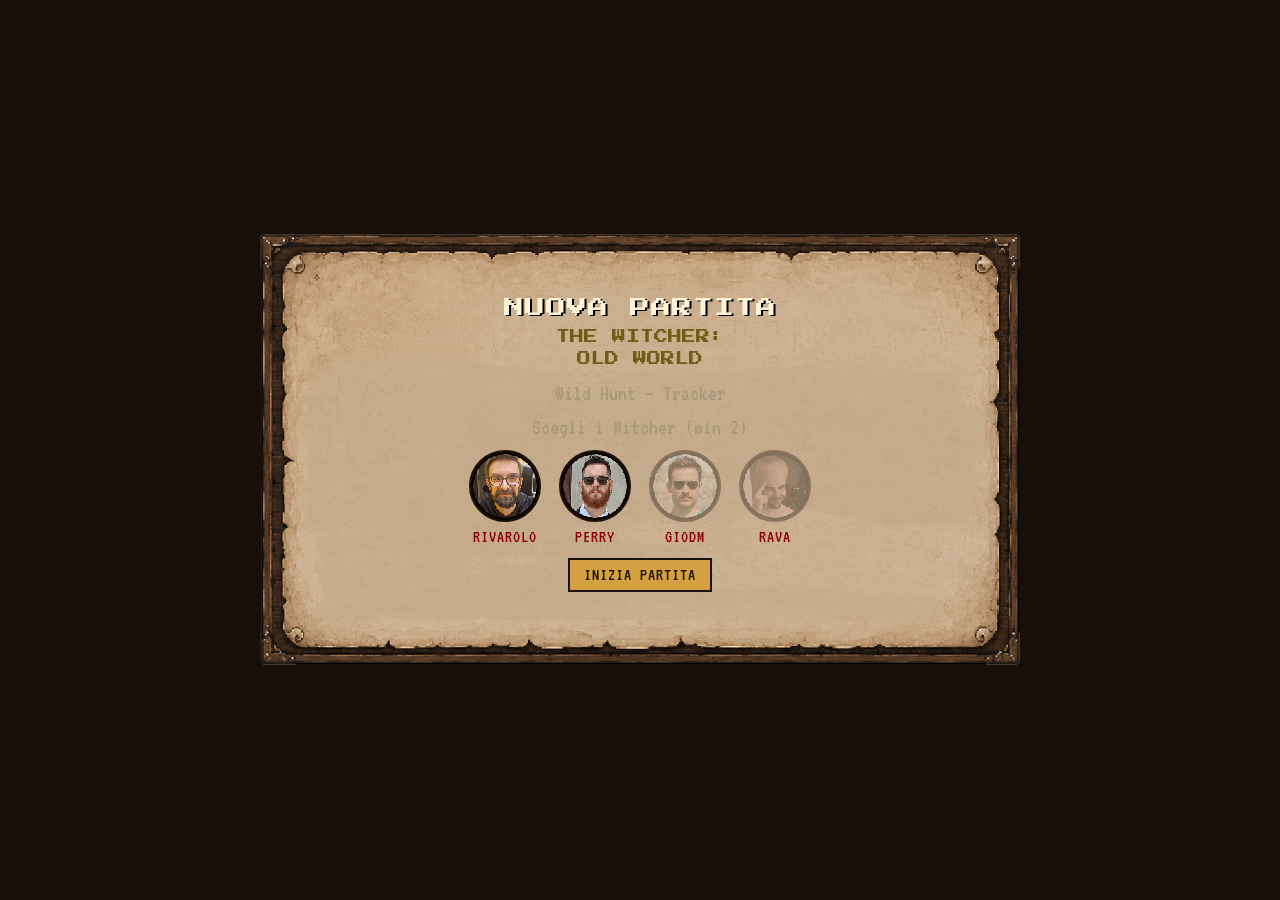
<file: witcher/index.html>
<!DOCTYPE html>
<html lang="it">
  <head>
    <meta charset="UTF-8" />
    <meta name="viewport" content="width=device-width, initial-scale=1.0, maximum-scale=1.0, user-scalable=no, viewport-fit=cover" />
    <meta name="theme-color" content="#1a0e08" />
    <meta http-equiv="Cache-Control" content="no-cache, no-store, must-revalidate" />
    <link rel="manifest" href="manifest.json" />
    <link rel="icon" href="public/favicon.svg" />
    <link rel="preconnect" href="https://fonts.googleapis.com" />
    <link rel="preconnect" href="https://fonts.gstatic.com" crossorigin />
    <link href="https://fonts.googleapis.com/css2?family=Press+Start+2P&family=VT323&display=swap" rel="stylesheet" />
    <link rel="stylesheet" href="style.css?v=9" />
    <title>The Witcher: Old World — Tracker</title>
  </head>
  <body>
    <div id="app"></div>
    <script src="data.js?v=9"></script>
    <script src="witchers.js?v=9"></script>
    <script src="pixelate.js?v=9"></script>
    <script src="app.js?v=9"></script>
    <script>
      if ('serviceWorker' in navigator) {
        window.addEventListener('load', () => navigator.serviceWorker.register('sw.js').catch(() => {}))
      }
    </script>
  </body>
</html>
</file>
<file: witcher/style.css>
/* =====================================================
 * The Witcher: Old World — Tracker  |  PIXEL ART CSS
 * =====================================================
 *
 * NESSUN PNG di cornice/overlay. Tutto il chrome è CSS:
 *   - bordi beveled (top/left chiari, bottom/right scuri)
 *   - background a strisce di legno via repeating-linear-gradient
 *   - header dorato in stile arcade
 *
 * Token, hex e card sono shape CSS pure. Le foto dei mostri/luoghi/avatar
 * passano attraverso il filtro mosaico (pixelate.js).
 *
 * Layout normale: niente position:absolute sul tavolo, niente overlay
 * basati su % di un PNG. Tutto è flex/grid.
 * ===================================================== */

:root {
  /* Palette pixel-art legno scuro */
  --bg:          #1a0e08;
  --wood-dark:   #2a1810;
  --wood:        #4a3220;
  --wood-light:  #6e4a2c;
  --wood-hi:     #8c5e38;
  --metal-dark:  #1a1108;
  --metal:       #3a2e22;
  --gold:        #d4a042;
  --gold-light:  #f0c860;
  --gold-dim:    #8c6a2a;
  --parchment:   #e8d4a8;
  --green:       #5ab068;
  --green-dark:  #2d6038;
  --red:         #c83a1a;
  --red-dark:    #6e1e10;
  --blue:        #5a8cc8;

  --text:        #e8d4a8;
  --text-dim:    #a89878;
  --text-ink:    #1a0e08;

  --font-ui:     'VT323', 'Courier New', monospace;
  --font-pixel:  'Press Start 2P', 'VT323', monospace;
}

/* ===== reset ===== */
* { box-sizing: border-box; margin: 0; padding: 0; -webkit-tap-highlight-color: transparent; }
html, body, #app {
  height: 100%; width: 100%; overflow: hidden;
  font-family: var(--font-ui);
  color: var(--text);
  background: var(--bg);
  user-select: none;
  touch-action: manipulation;
  image-rendering: pixelated;
}
body {
  /* Pattern di legno orizzontale come sfondo della stanza */
  background:
    repeating-linear-gradient(
      0deg,
      #150a05 0px, #150a05 3px,
      #1a0e08 3px, #1a0e08 28px,
      #221510 28px, #221510 30px
    );
}
button {
  font-family: inherit; cursor: pointer; border: none;
  background: none; color: inherit; padding: 0;
}
img {
  display: block;
  /* niente callout/drag nativo su tablet (long-press mostro) */
  -webkit-user-drag: none;
  user-select: none;
  -webkit-touch-callout: none;
  pointer-events: none;
}
/* L'unica img che DEVE ricevere click (se mai) la marchiamo con .clickable */
img.clickable { pointer-events: auto; }

/* ===== Tipografia ===== */
.t-pixel { font-size: 11px;
    color: #f5d06f;
    letter-spacing: 2px;
    text-shadow: 1px 1px 0 #000;
}

.t-ui    { font-family: var(--font-ui); }
h1, h2, .title { font-family: var(--font-pixel); letter-spacing: 1px; }

/* ===== Stage = root layout ===== */
#app { display: flex; align-items: center; justify-content: center; padding: 8px; }

/* La stage del tavolo monta il PNG di sfondo a proporzione 1706/922.
   Il layout interno NON usa più posizioni assolute % — solo grid/flex.
   Padding-top elevato per posizionare gli elementi SOTTO le icone terrain e il titolo "MISSIONI" già disegnati nello sfondo. */
.table {
  background-image: url('public/ui/bg_table.png?v=6');
  background-size: 100% 100%;
  background-repeat: no-repeat;
  aspect-ratio: 1706 / 922;
  width: min(100vw, calc(100vh * (1706 / 922)));
  max-height: 100vh;
  height: auto;
  padding: 0;
  position: relative;
  /* container query: 1cqw = 1% della width della table → tutto interno scala col viewport */
  container-type: inline-size;
}

/* Pannelli interni: trasparenti, niente bordi, niente header (titoli e icone sono nel PNG) */
.table .panel {
  background: none;
  border: none;
  outline: none;
}
.table .panel-header { display: none; }
.table .panel-body {
  background: none;
  padding: 0% 10% 10% 12%;   /* top alto = sotto le icone tonde / titolo MISSIONI */
  margin-top:22%;
}

/* Posizionamento card mostro all'interno della propria colonna (decisione utente)
   — in cqw così su tablet scala proporzionalmente. */
.table .monster-card { margin-top: 8.7cqw; margin-left: 4cqw; }
.table .monster-card .btn-sm { margin-top: 1.2cqw; margin-bottom: 2.4cqw; }
/* Spazio per il numero token che sbuca top-left, dentro al container .tracks
   che ha overflow-y:auto (altrimenti viene clippato). */
.table .tracks { padding: 10px 10px 0 10px; }

/* Toolbar in alto a destra: timer + bottoni partita */
.top-toolbar {
  position: absolute;
  top: 6px; right: 8px;
  display: flex; gap: 6px; align-items: center;
  z-index: 5;
}
.game-timer {
  background: var(--metal-dark);
  color: var(--gold-light);
  font-family: var(--font-pixel);
  font-size: 11px;
  padding: 6px 10px;
  border: 1px solid var(--gold-dim);
}
.top-btn {
  background: var(--metal-dark);
  color: var(--gold);
  border: 1px solid var(--gold-dim);
  padding: 5px 9px;
  font-family: var(--font-pixel);
  font-size: 9px;
  cursor: pointer;
}
.top-btn:active { transform: translate(1px, 1px); }

/* Hotspot trasparenti sopra le icone tonde foresta/acqua/montagna del bg.
   Click = randomizer di un luogo per quel terreno (peek). */
.terrain-spot {
  position: absolute;
  width: 7cqw; height: 7cqw;
  background: transparent;
  border: none;
  cursor: pointer;
  z-index: 4;
  /* aiuto visivo solo in debug:
     outline: 1px dashed rgba(0,255,213,.5); */
}
.terrain-spot:active { transform: scale(.9); }
/* Posizioni stimate dalle icone tonde nello sfondo bg_table.png — regolabili */
.terrain-spot-forest   { top: 1.5cqw; left: 6.5cqw; }
.terrain-spot-water    { top: 1.5cqw; left: 22.5cqw; }
.terrain-spot-mountain { top: 1.5cqw; left: 38.5cqw; }

/* ============================================
 * COMPONENTE BASE: pannello pixel art
 * ============================================ */
.panel {
  background: var(--wood-dark);
  border: 3px solid var(--metal-dark);
  outline: 2px solid var(--metal-dark);
  outline-offset: 0;
  position: relative;
}
.panel-header {
  background: linear-gradient(180deg, var(--gold-light) 0%, var(--gold) 50%, var(--gold-dim) 100%);
  color: var(--text-ink);
  font-family: var(--font-pixel);
  font-size: 10px;
  padding: 6px 10px;
  border-bottom: 3px solid var(--metal-dark);
  display: flex; align-items: center; justify-content: space-between;
  gap: 8px;
  text-transform: uppercase;
  letter-spacing: 1px;
  text-shadow: 1px 1px 0 rgba(0,0,0,.25);
}
.panel-body {
  padding: 10px;
  background:
    repeating-linear-gradient(
      90deg,
      var(--wood-light) 0px,
      var(--wood-light) 22px,
      var(--wood) 22px,
      var(--wood) 24px,
      var(--wood-dark) 24px,
      var(--wood-dark) 26px
    );
}

/* ============================================
 * BOTTONI pixel art
 * ============================================ */
.btn {
  font-family: var(--font-ui);
  font-size: 18px;
  line-height: 1;
  padding: 6px 14px;
  background: var(--wood-light);
  color: var(--text);
  border: 2px solid var(--metal-dark);
  text-transform: uppercase;
  letter-spacing: 1px;
  cursor: pointer;
}
.btn:active { transform: translate(1px, 1px); }
.btn-primary {
  background: var(--gold);
  color: var(--text-ink);
  border: 2px solid var(--metal-dark);
}
.btn-danger { background: var(--red-dark); }
.btn-sm     { font-size: 14px; padding: 3px 8px; }
.btn:disabled, .btn[aria-disabled="true"] {
  opacity: .4; cursor: not-allowed;
}

/* ============================================
 * BADGE numerici (pixel)
 * ============================================ */
.badge {
  display: inline-flex; align-items: center; justify-content: center;
  background: var(--metal-dark); color: var(--gold);
  font-family: var(--font-pixel); font-size: 10px;
  padding: 4px 6px; min-width: 22px;
  border-top:    1px solid var(--metal);
  border-left:   1px solid var(--metal);
  border-right:  1px solid #000;
  border-bottom: 1px solid #000;
}
.badge-lg { font-size: 14px; padding: 6px 10px; min-width: 32px; }

/* ============================================
 * TOKEN: cerchio pixelato con foto + numero
 * ============================================ */
.token {
  position: relative;
  width: 44px; height: 44px;
  background: var(--wood-dark);
  border: 2px solid var(--metal-dark);
  border-radius: 50%;
  flex-shrink: 0;
  /* niente overflow hidden qui — il numero deve poter uscire dal cerchio */
}
.token-img {
  width: 100%; height: 100%;
  object-fit: cover;
  image-rendering: pixelated;
  border-radius: 50%;   /* clip alla forma del token */
}
.token-num {
  position: absolute;
  top: -6px; left: -6px;
  background: var(--metal-dark);
  color: var(--gold);
  font-family: var(--font-pixel);
  font-size: 12px;
  padding: 4px 6px;
  border: 2px solid var(--gold);
  z-index: 3;
  line-height: 1;
  min-width: 22px;
  text-align: center;
}
.token-check {
  position: absolute; inset: 0;
  display: flex; align-items: center; justify-content: center;
  font-size: 28px;
  background: rgba(45, 96, 56, .55);
  text-shadow: 1px 1px 0 #000;
}
.token.done .token-img { opacity: .45; }


.token-sm { width: 50px; height: 50px; }
.token-sm .token-num { font-size: 11px; padding: 3px 5px; min-width: 20px; top: -6px; left: -6px; }

/* ============================================
 * HEX mostro (esagono CSS, niente PNG)
 * ============================================ */
.hex {
  position: relative;
  width: 84px; height: 96px;
  flex-shrink: 0;
  cursor: pointer;
}
.hex-shape {
  position: absolute; inset: 0;
  background: var(--wood-dark);
  clip-path: polygon(50% 0%, 100% 25%, 100% 75%, 50% 100%, 0% 75%, 0% 25%);
}
.hex-shape-inner {
  position: absolute; inset: 4px;
  background: var(--wood-light);
  clip-path: polygon(50% 0%, 100% 25%, 100% 75%, 50% 100%, 0% 75%, 0% 25%);
  overflow: hidden;
}
.hex-img {
  position: absolute; inset: 0;
  width: 100%; height: 100%;
  object-fit: cover;
  image-rendering: pixelated;
}
.hex-empty {
  position: absolute; inset: 0;
  display: flex; align-items: center; justify-content: center;
  color: var(--gold);
  font-family: var(--font-pixel);
  font-size: 22px;
  text-shadow: 1px 1px 0 #000;
}
.hex-num {
  position: absolute;
  top: 8px; left: 50%; transform: translateX(-50%);
  z-index: 3;
}
.hex-plus {
  position: absolute; inset: 0;
  display: flex; align-items: center; justify-content: center;
  z-index: 3;
  color: var(--text);
  font-family: var(--font-pixel);
  font-size: 28px;
  text-shadow: 2px 2px 0 #000;
}
.hex-content {
  position: absolute; inset: 0;
  display: flex; align-items: center; justify-content: center;
  z-index: 3;
  font-family: var(--font-pixel);
  font-size: 14px;
  color: var(--text);
  text-shadow: 1px 1px 0 #000;
}
/* Badge livello mostro (I / II / III) in alto-destra dell'hex */
.hex-level {
  position: absolute; top: -4px; right: -6px;
  background: var(--metal-dark);
  color: var(--gold-light);
  font-family: var(--font-pixel);
  font-size: 10px;
  padding: 3px 5px;
  border: 1px solid var(--gold);
  z-index: 4;
  line-height: 1;
  text-shadow: 1px 1px 0 #000;
}
.hex:active { transform: translateY(1px); }


/* ============================================
 * SETUP screen
 * ============================================ */
.setup-wrap {
  display: flex; align-items: center; justify-content: center;
  width: 100%; height: 100%;
}
/* il setup è un .dialog (background dialog-box.png) renderizzato come stage */
.setup-dialog { animation: none; }
.setup-body {
  display: flex; flex-direction: column; align-items: center;
  gap: 14px; padding: 0;
}
.setup-title {
  font-family: var(--font-pixel); font-size: 14px;
  color: #6f5d18; text-align: center; line-height: 1.6;
}
.setup-sub {
  font-family: var(--font-ui); font-size: 22px;
  color: var(--text-dim);
}
.witcher-grid {
  display: flex; gap: 18px; justify-content: center; flex-wrap: wrap;
}
.witcher-pick {
  display: flex; flex-direction: column; align-items: center; gap: 6px;
  background: none; cursor: pointer;
}
.witcher-pick .token {
  width: 72px; height: 72px;
  opacity: .35;
  transition: opacity .12s;
}
.witcher-pick.sel .token { opacity: 1; }
.witcher-pick .w-name {
  font-family: var(--font-ui);
  font-size: 18px;
  color: #8d0000;
  letter-spacing: 1px;
}
.witcher-pick.sel .w-name { color: #8d0000; }

/* ============================================
 * TAVOLO: griglia 2 colonne (mostri | missioni)
 * ============================================ */
.table {
  display: grid;
  grid-template-columns: 1fr 1fr;
  gap: 10px;
  width: 100%; height: 100%;
  max-width: 1400px;
  max-height: 100vh;
  padding: 6px;
}

/* Pannello a sinistra: 3 card mostro affiancate */
.monsters {
  display: grid;
  grid-template-columns: repeat(3, 1fr);
  gap: 8px;
}
.monster-card { display: flex; flex-direction: column; }
.monster-card .panel-body {
  flex: 1;
  display: flex; flex-direction: column;
  align-items: center;
  gap: 8px;
  min-height: 0;
}
.terrain-icon {
  width: 18px; height: 18px;
  image-rendering: pixelated;
}
.monster-hex-wrap {
  display: flex; flex-direction: column; align-items: center; gap: 4px;
}
.monster-name {
  font-family: var(--font-ui);
  font-size: 18px;
  color: var(--text);
  text-align: center;
  line-height: 1;
  min-height: 18px;
  letter-spacing: 1px;
}
.tracks {
  display: flex; flex-direction: column; gap: 4px;
  align-items: center; width: 100%;
  overflow-y: auto;
  flex: 1; min-height: 0;
}
.track {
  display: flex; align-items: center; gap: 4px;
}

/* Pannello destro: missioni */
.missions { display: flex; flex-direction: column; min-height: 0; }
.missions .panel-body {
  flex: 1;
  display: flex; flex-direction: column;
  gap: 8px;
  overflow-y: auto;
  min-height: 0;
  max-height: 510px;
}

/* Card missione — legno scuro con bordo metallico spesso e 4 borchie agli angoli */
.mission {
  background:
    radial-gradient(circle 4px at 10px 10px, #1a0e08 0, #1a0e08 4px, transparent 5px),
    radial-gradient(circle 4px at calc(100% - 10px) 10px, #1a0e08 0, #1a0e08 4px, transparent 5px),
    radial-gradient(circle 4px at 10px calc(100% - 10px), #1a0e08 0, #1a0e08 4px, transparent 5px),
    radial-gradient(circle 4px at calc(100% - 10px) calc(100% - 10px), #1a0e08 0, #1a0e08 4px, transparent 5px),
    repeating-linear-gradient(0deg,
      var(--wood-light) 0px, var(--wood-light) 3px,
      var(--wood) 3px, var(--wood) 6px);
  border: 4px solid var(--metal-dark);
  border-radius: 4px;
  box-shadow: inset 0 0 0 1px #6e4a2c;
  padding: 12px 18px;
  display: flex; align-items: center; gap: 12px;
  flex-wrap: wrap;
  position: relative;
}
.mission.done {
  background:
    radial-gradient(circle 4px at 10px 10px, #1a0e08 0, #1a0e08 4px, transparent 5px),
    radial-gradient(circle 4px at calc(100% - 10px) 10px, #1a0e08 0, #1a0e08 4px, transparent 5px),
    radial-gradient(circle 4px at 10px calc(100% - 10px), #1a0e08 0, #1a0e08 4px, transparent 5px),
    radial-gradient(circle 4px at calc(100% - 10px) calc(100% - 10px), #1a0e08 0, #1a0e08 4px, transparent 5px),
    repeating-linear-gradient(0deg, #3a5640 0px, #3a5640 3px, #2d4438 3px, #2d4438 6px);
  box-shadow: inset 0 0 0 1px var(--green);
}
.mission-num {
  font-family: var(--font-pixel);
  font-size: 14px;
  color: var(--gold-light);
  background: var(--metal-dark);
  padding: 6px 10px;
  border: 1px solid var(--gold);
  flex-shrink: 0;
}
.mission-witchers {
  display: flex; align-items: center; flex-shrink: 0;
  background: none; cursor: pointer; padding: 2px;
  border: none;
}
.mission-witchers .token { width: 32px; height: 32px; margin-left: -6px; }
.mission-witchers .token:first-child { margin-left: 0; }
.mission-witchers-add {
  display: inline-flex; align-items: center; justify-content: center;
  width: 28px; height: 28px; margin-left: 4px;
  background: var(--metal-dark); color: var(--gold);
  font-family: var(--font-pixel); font-size: 14px;
  border: 2px solid var(--gold-dim);
  line-height: 1;
}
.mission-witchers:active .mission-witchers-add {
  background: var(--gold); color: var(--text-ink);
}
.mission-markers {
  display: flex; gap: 6px; flex-wrap: wrap;
  margin-left: auto;
}
.mission-actions { display: flex; gap: 4px; }

/* "+ LUOGO" — pergamena chiara, bordo metallico, dentro la riga missione */
.add-loc {
  background: linear-gradient(180deg, #e8d4a8 0%, #c8ac80 100%);
  border: 3px solid var(--metal-dark);
  border-radius: 3px;
  color: var(--text-ink);
  font-family: var(--font-pixel);
  font-size: 9px;
  padding: 6px 12px;
  cursor: pointer;
  letter-spacing: 1px;
  text-shadow: 1px 1px 0 rgba(255,255,255,.25);
}
.add-loc:active { transform: translate(1px, 1px); }

/* "+ MISSIONE" — pergamena chiara con 4 borchie agli angoli, centrato */
.add-mission {
  background:
    radial-gradient(circle 3px at 7px 7px, var(--metal-dark) 0, var(--metal-dark) 3px, transparent 4px),
    radial-gradient(circle 3px at calc(100% - 7px) 7px, var(--metal-dark) 0, var(--metal-dark) 3px, transparent 4px),
    radial-gradient(circle 3px at 7px calc(100% - 7px), var(--metal-dark) 0, var(--metal-dark) 3px, transparent 4px),
    radial-gradient(circle 3px at calc(100% - 7px) calc(100% - 7px), var(--metal-dark) 0, var(--metal-dark) 3px, transparent 4px),
    linear-gradient(180deg, #e8d4a8 0%, #c8ac80 100%);
  border: 3px solid var(--metal-dark);
  border-radius: 4px;
  box-shadow: inset 0 0 0 1px rgba(0,0,0,.25);
  color: var(--text-ink);
  font-family: var(--font-pixel);
  font-size: 12px;
  padding: 12px 24px;
  letter-spacing: 2px;
  align-self: center;
  width: min(60%, 280px);
  margin-top: 4px;
  cursor: pointer;
  text-shadow: 1px 1px 0 rgba(255,255,255,.25);
}
.add-mission:active { transform: translate(1px, 1px); }

/* ============================================
 * Slot vuoto / placeholder
 * ============================================ */
.slot-empty {
  font-family: var(--font-ui);
  font-size: 18px;
  color: var(--text-dim);
  text-align: center;
}

/* ============================================
 * NEW GAME btn
 * ============================================ */
.new-game-btn {
  font-family: var(--font-pixel); font-size: 9px;
  background: none; color: var(--text-ink);
  cursor: pointer; padding: 0;
}

/* ============================================
 * MODAL / DIALOG (pixel)
 * ============================================ */
.modal {
  position: fixed; inset: 0; z-index: 50;
  background: rgba(8,4,2,.78);
  display: flex; align-items: center; justify-content: center;
  padding: 10px;
  animation: fade .15s ease;
}
@keyframes fade { from { opacity: 0; } }

/* Dialog unico: cornice = dialog-box.png. Tutti i dialog hanno stessa misura
   (aspect-ratio fisso). Contenuto in flusso naturale dentro al padding interno. */
.dialog {
  width: min(760px, 96vw);
  aspect-ratio: 1107 / 628;
  max-height: 92vh;
  background-image: url('public/ui/dialog-box.png?v=6');
  background-size: 100% 100%;
  background-repeat: no-repeat;
  display: flex; flex-direction: column;
  padding: 5%;     /* spazio per la cornice disegnata */
  animation: rise .2s cubic-bezier(.2,.9,.3,1.2);
}
@keyframes rise { from { transform: translateY(8px) scale(.98); opacity: 0; } }

/* I .panel/.panel-header/.panel-body dentro al .dialog perdono la decorazione
   pannello: lo sfondo è la cornice PNG. */
/* IMPORTANTE: NON includere .dialog.panel qui — sovrascriverebbe il background-image del dialog */
.dialog .panel-header,
.dialog .panel-body,
.dialog .dialog-actions {
  background: none;
  border: none;
  outline: none;
}
/* La cornice del .dialog è il PNG: rimuovo solo lo stile "pannello legno" che eredita */
.dialog.panel { border: none; outline: none; }
.dialog .panel-header {
  padding: 0;
  margin-bottom: 8px;
  color: #fff3d7;
  text-shadow: 2px 1px 0 #000;
  font-family: var(--font-pixel);
  font-size: 20px;
  text-align: center;
  display: block;
}
.dialog .panel-body {
  flex: 1;
  display: flex; flex-direction: column;
  gap: 12px; align-items: center;
  padding: 0;
  overflow-y: auto;
  min-height: 0;
}
.dialog-actions {
  padding: 8px 0 0 0;
  display: flex; gap: 12px; justify-content: center;
}

/* Scelta livello mostro */
.levels { display: flex; gap: 14px; justify-content: center; flex-wrap: wrap; padding-top: 45px;}
.level-btn {
  border-radius: 4px;
  cursor: pointer;
  padding: 8px;
  transition: transform .12s;
}
.level-btn img {
  width: 110px; height: auto;
  image-rendering: pixelated;
  display: block;
}
.level-btn:active { transform: scale(.94); }

/* Opzioni (witcher / luoghi nei dialog) */
.opts {
  display: flex; gap: 12px; justify-content: center; flex-wrap: wrap; padding-top: 75px;
}
.opt {
  display: flex; flex-direction: column; align-items: center; gap: 4px;
  background: none; cursor: pointer; padding: 4px;
}
.opt .token { width: 80px; height: 80px; opacity: .55; }
.opt.sel .token { opacity: 1; outline: 2px solid var(--gold); outline-offset: 2px; }
.opt-label { font-family: var(--font-ui); font-size: 25px; color: #6f5d18; }
.opt.sel .opt-label { color: var(--gold-light); }

/* Griglia luoghi (18) */
.loc-grid {
  display: grid;
  grid-template-columns: repeat(7, 1fr);
  gap: 15px;
  width: 100%;
}
.loc-grid .opt { padding: 2px; }
.loc-grid .token { width: 100%; max-width: 56px; height: auto; aspect-ratio: 1; }

/* ============================================
 * SLOT MACHINE (randomizer)
 * ============================================ */
.reel {
  display: flex; flex-direction: column; align-items: center;
  gap: 10px; padding: 10px;
}
.reel-frame {
  width: 140px; height: 140px;
  background: none;
  display: flex; align-items: center; justify-content: center;
  overflow: hidden;
}
.reel-frame img {
  max-width: 100%; max-height: 100%;
  image-rendering: pixelated;
}
.reel-frame.blur img { filter: blur(1.5px); }
.reel-label {
  font-family: var(--font-pixel); font-size: 14px;
  color: #6f5d18;
  text-align: center;
  text-shadow: 1px 1px 0 #000;
}
.reel.landed .reel-label { color: var(--green); }

/* Spawn flow: 2 contenitori FISSI mostro + luogo (no shift mentre randomizza) */
.spawn-body { overflow: hidden; }
.spawn-flow {
  display: flex; gap: 20px;
  align-items: stretch; justify-content: center;
  width: 100%;
}
.spawn-col {
  display: flex; flex-direction: column;
  align-items: center; gap: 6px;
  flex: 1;
  min-width: 0;
}
.spawn-label {
  font-family: var(--font-pixel);
  font-size: 10px;
  color: var(--gold-light);
  text-shadow: 1px 1px 0 #000;
  letter-spacing: 2px;
}
/* Contenitore con dimensioni fisse, il reel sta dentro senza muovere il box.
   Trasparente: serve solo come scatola di posizionamento, niente cornice. */
.spawn-box {
  position: relative;
  width: 100%;
  height: 180px;
  background: none;
  border: none;
  display: flex; align-items: center; justify-content: center;
  overflow: hidden;
}
.spawn-box .reel { padding: 6px; gap: 6px; height: 100%; justify-content: center; }
.spawn-box .reel-frame { width: 100px; height: 100px; }
.spawn-box .reel-label {
  font-size: 9px;
  max-width: 100%;
  text-align: center;
  overflow: hidden;
  text-overflow: ellipsis;
  white-space: nowrap;
}
/* Bottone reroll (↩) piccolo, posizionato come richiesto */
.reroll-btn {
  position: absolute;
  top: 30px; right: 100px;
  width: 24px; height: 24px;
  background: var(--metal-dark);
  color: var(--gold-light);
  border: 1px solid var(--gold-dim);
  border-radius: 6px;
  font-family: var(--font-pixel);
  font-size: 14px;
  line-height: 1;
  cursor: pointer;
  z-index: 5;
  display: flex; align-items: center; justify-content: center;
  padding: 0;
}
.reroll-btn:disabled { opacity: .35; cursor: not-allowed; }
.reroll-btn:active:not(:disabled) { transform: translate(1px, 1px); }

/* Messaggio conferma dentro al dialog confirm */
.confirm-msg {
  font-family: var(--font-ui);
  font-size: 22px;
  color: var(--text);
  text-align: center;
  padding: 10px 0;
}

/* Schermata stats (vittoria/ritirata) */
.stats-grid {
  display: flex; flex-direction: column;
  gap: 4px;
  background: rgba(0,0,0,.25);
  border: 1px solid var(--metal-dark);
  padding: 10px 14px;
  min-width: 240px;
}
.stat-row {
  display: flex; justify-content: space-between;
  gap: 12px;
  font-family: var(--font-pixel);
  font-size: 11px;
}
.stat-k { color: var(--text-dim); letter-spacing: 1px; }
.stat-v { color: var(--gold-light); text-shadow: 1px 1px 0 #000; }

.stats-trophies {
  display: flex; flex-direction: column; align-items: center;
  gap: 8px; margin-top: 6px;
}
.trophy-title {
  font-size: 11px; color: var(--gold-light);
  letter-spacing: 2px; text-shadow: 1px 1px 0 #000;
}
.trophy-row {
  display: flex; gap: 14px; flex-wrap: wrap; justify-content: center;
}
.trophy-item {
  display: flex; flex-direction: column;
  align-items: center; gap: 4px;
  font-size: 12px; color: var(--gold-light);
}

/* ============================================
 * SCONFITTO (defeat)
 * ============================================ */
.defeat {
  position: fixed; inset: 0; z-index: 100;
  background: rgba(8,4,2,.85);
  display: flex; flex-direction: column;
  align-items: center; justify-content: center;
  gap: 24px;
  animation: fade .15s ease;
  transition: opacity .25s ease;
}
.defeat.out { opacity: 0; }
.defeat-hex-stage {
  position: relative;
  width: 200px; height: 220px;
}
.defeat-half {
  position: absolute; inset: 0;
}
.defeat-half .hex {
  width: 100%; height: 100%;
}
.defeat-half.top {
  clip-path: polygon(0 0, 100% 0, 100% 30%, 0 70%);
  animation: cutTop .7s .5s cubic-bezier(.4,0,.7,1) forwards;
}
.defeat-half.bot {
  clip-path: polygon(0 70%, 100% 30%, 100% 100%, 0 100%);
  animation: cutBot .7s .5s cubic-bezier(.4,0,.7,1) forwards;
}
@keyframes cutTop { to { transform: translate(-10%, -16%) rotate(-3deg); opacity: .3; } }
@keyframes cutBot { to { transform: translate( 10%,  16%) rotate( 3deg); opacity: .3; } }

.defeat-slash {
  position: absolute; top: 50%; left: -25%;
  width: 150%; height: 4px;
  background: linear-gradient(90deg, transparent, #fff 50%, transparent);
  filter: drop-shadow(0 0 10px #fff);
  transform: rotate(-22deg) translateX(-100%);
  animation: slash .35s .2s ease-out forwards;
}
@keyframes slash {
  from { transform: rotate(-22deg) translateX(-100%); }
  to   { transform: rotate(-22deg) translateX(100%); }
}
.defeat-text {
  font-family: var(--font-pixel);
  font-size: clamp(20px, 4vw, 36px);
  color: var(--red);
  letter-spacing: 4px;
  text-shadow: 3px 3px 0 #000, 0 0 16px rgba(200,58,26,.4);
  opacity: 0;
  animation: defeatText .35s .8s cubic-bezier(.2,1,.4,1.05) forwards;
}
@keyframes defeatText {
  from { opacity: 0; transform: scale(.85); }
  to   { opacity: 1; transform: scale(1); }
}

/* ============================================
 * Scrollbar pixel
 * ============================================ */
::-webkit-scrollbar          { width: 8px; height: 8px; }
::-webkit-scrollbar-track    { background: var(--wood-dark); }
::-webkit-scrollbar-thumb    {
  background: var(--gold-dim);
  border: 1px solid var(--metal-dark);
}
::-webkit-scrollbar-thumb:hover { background: var(--gold); }
</file>
